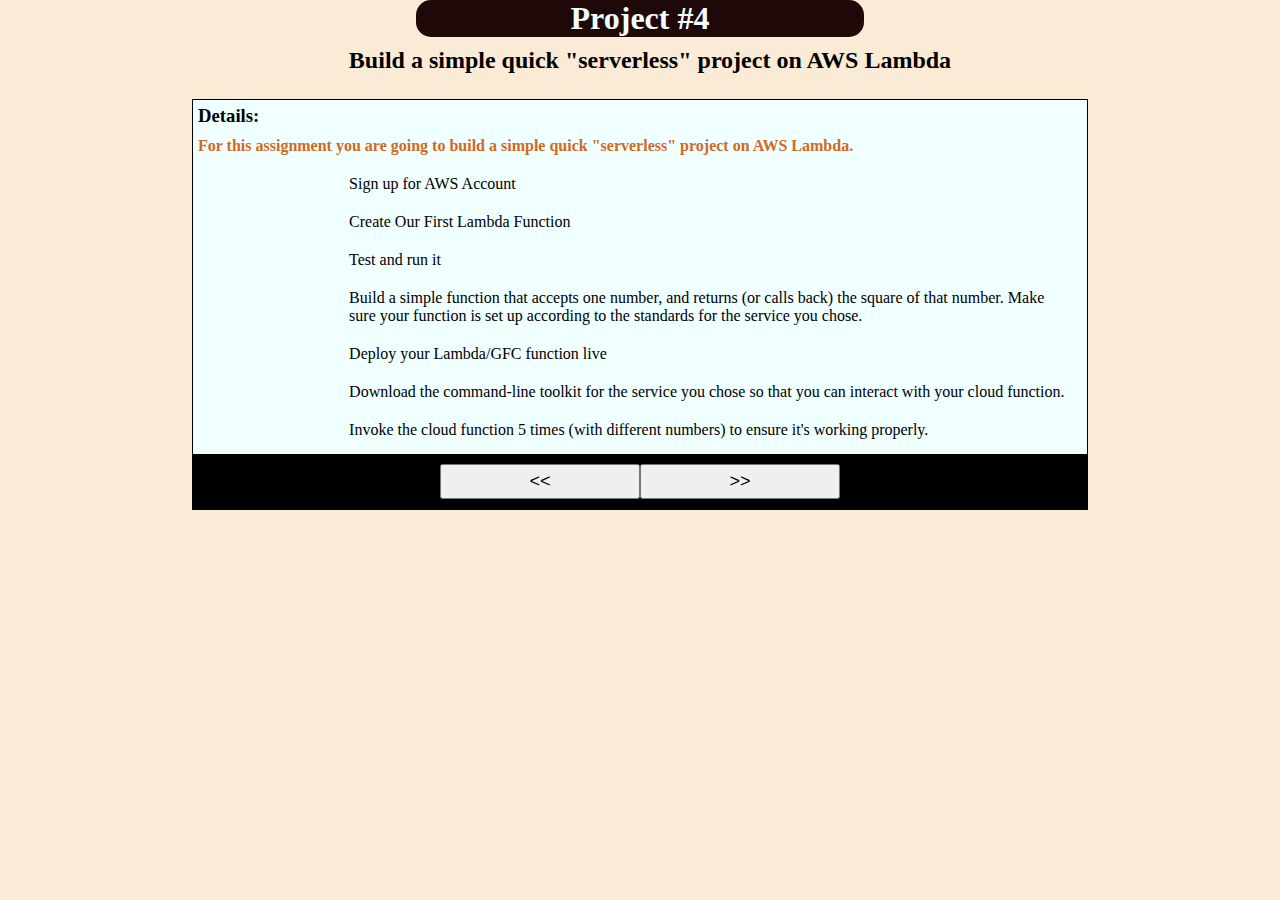
<file: getsquare/index.html>
<!DOCTYPE html>
<html lang="en">
<head>
    <meta charset="UTF-8">
    <title>Serverless Project in AWS Lambda</title>
    <link href="style.css" rel="stylesheet">
</head>
<body>
    <div id="wrapper">
        <div class="box">
            <h1>Project #4</h1>
            <h2> Build a simple quick "serverless" project on AWS Lambda</h2>
        </div>
        <div class="box" id="slide_platform">

        </div>
    </div>
    <footer>
        <script rel="script" src="script.js"></script>
    </footer>
</body>
</html>
</file>
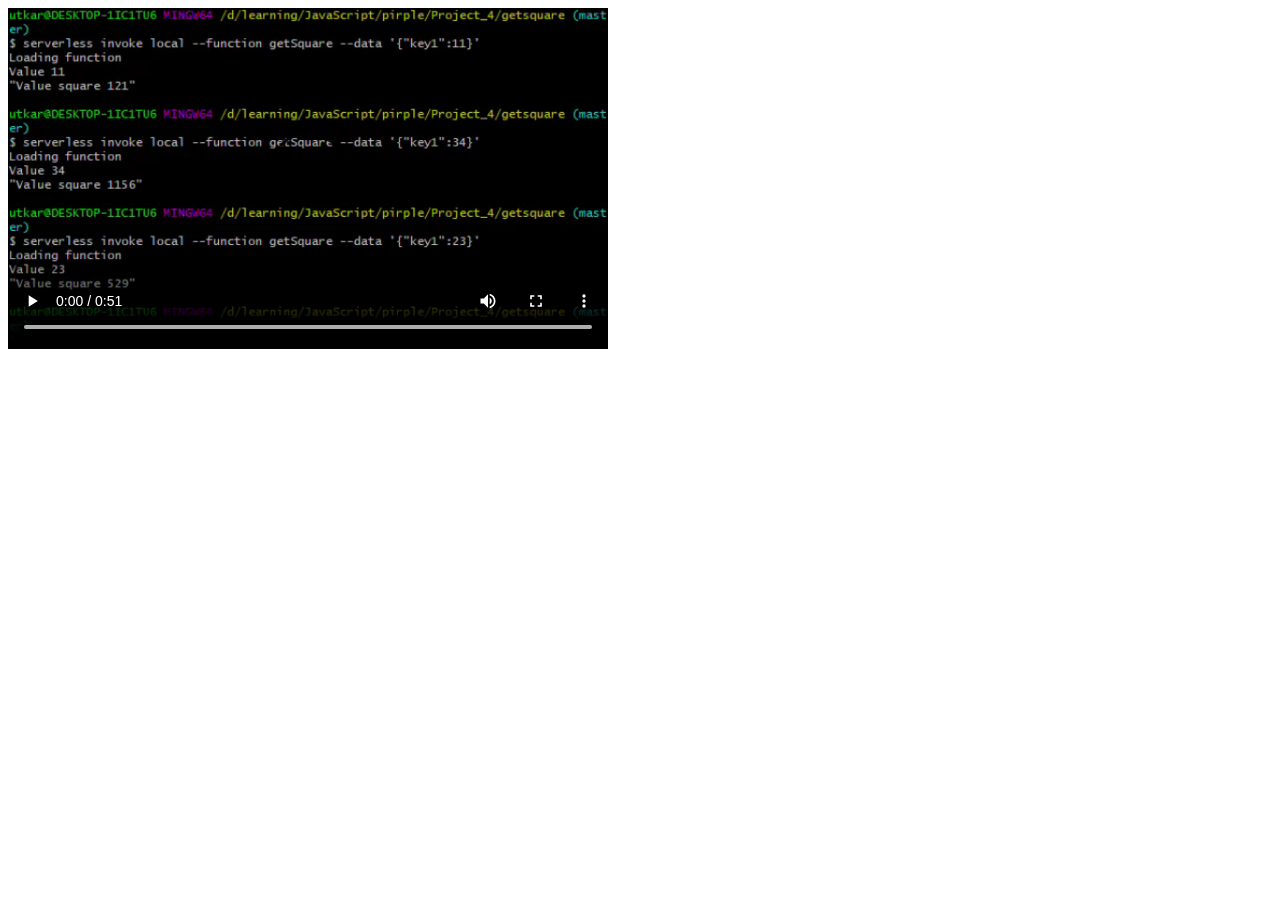
<file: getsquare/temp.html>
<!DOCTYPE html>
<html lang="en">
<head>
    <meta charset="UTF-8">
    <title>Sample</title>
</head>
<body>
<video width="600" controls>
    <source src="../vedio/pro4_final.mp4" type="video/mp4">

    Your browser does not support HTML5 video.
</video>
</body>
</html>
</file>
<file: getsquare/style.css>
*{
    margin: unset;
    padding: unset;
}
html{
    background-color: antiquewhite;
    width: 70%;
    margin-left: auto;
    margin-right: auto;
}
#wrapper{
    display: grid;
    grid-template-columns: 100%;
    grid-auto-rows: auto;
    //border: 1px black solid;
    grid-gap: 5px;
}
.box{
    grid-column: 1/2;
    //border: 1px solid black;
}
h1{
    display: block;
    width: 50%;
    background-color: #1f0808;
    margin: auto;
    text-align: center;
    color: azure;
    border-radius: 15px;
}
h2{
    display: block;
    width: 100%;
    //background-color: chocolate;
    text-align: center;
    //margin-top: 10px;
    margin-bottom: 10px;
    padding: 10px;
}
#div{
    margin-left: auto;
    margin-right: auto;
    text-align: center;
    display: block;
    padding: 5px;
}
#div1{
    background-color: azure;
}
button{
    width: 200px;
    height: 35px;
    margin-top: 10px;
    margin-bottom: 10px;
    font-size: 18px;
    cursor: pointer;
}
#div2{
    background-color: black;
    text-align: center;
}
pre{
    background-color: khaki;
    padding: 5px;
    margin-top: 10px;
    //margin-bottom: 10px;
    width: 70%;
    display: block;
    margin-left: auto;
    margin-right: auto;
    white-space: pre-wrap;       /* Since CSS 2.1 */
    white-space: -moz-pre-wrap;  /* Mozilla, since 1999 */
    white-space: -pre-wrap;      /* Opera 4-6 */
    white-space: -o-pre-wrap;    /* Opera 7 */
    word-wrap: break-word;
}
#mpeg,#mpeg1{
    margin-left: 20%;
    margin-right: 20%;
    border: 1px solid white;
    display: block;
    width: 60%;

}
video{
    padding: 5px;
    border: 3px solid #6c885b;
}
p{
    padding: 5px;
}
h3{
    padding: 5px;
}
.list1{
    margin-left: 10px;
    list-style: none;
    padding: 5px;
}
span{
    color: red;
}
#serverPtImg{
    width: 60%;
    margin-top: 10px;
    margin-bottom: 10px;
}
#serverlessInstall{
    width: 60%;
}
#slide_platform{
    border: 1px solid black;
}
img{
    border: 1px solid dimgrey;
    box-shadow: 2px 3px 4px 4px #888888;
}
li{
    margin-left: 15%;
    padding: 10px;
}
p{
    padding: 5px;
}
#title{
    color: chocolate;
    font-weight: bold;
}
</file>
